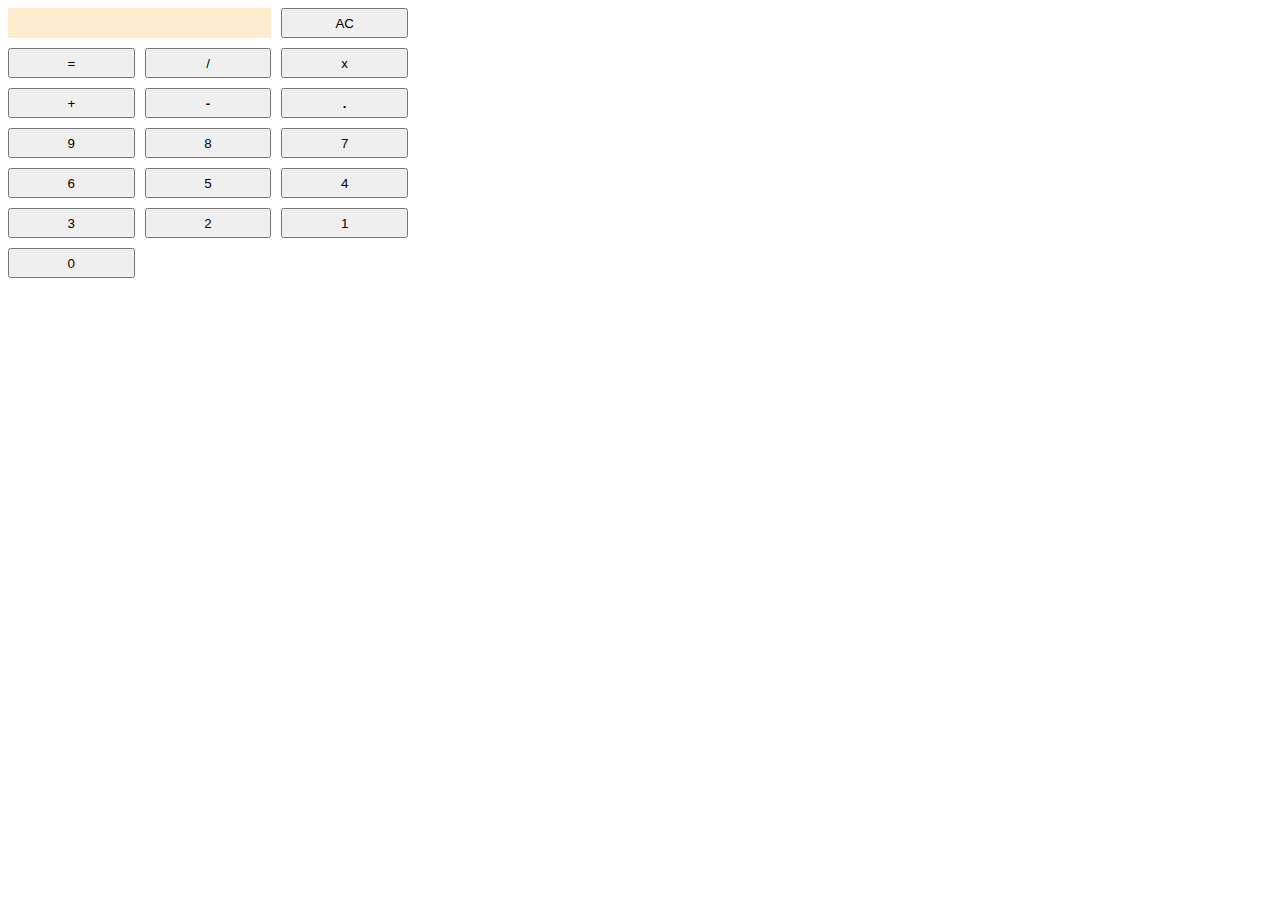
<file: Front End Development Certification/Advance Front End Development Projects/Calculator written in Javascript/index.html>
<!DOCTYPE html>
<html >
<head>
  <meta charset="UTF-8">
  <title>Javascript Calculator</title>
  
  
  
      <link rel="stylesheet" href="css/style.css">

  
</head>

<body>
  <!--<h2>Hongming's Calculator</h2>-->
<div class="wrapper">
  <div id="border"><p id="cal_display" > </p></div>
  <button onclick="allClear()">AC</button>
  <button onclick="equalTo()">=</button>
  <button onclick="operate('/')">/</button>
  <button onclick="operate('*')">x</button>
  <button onclick="operate('+')">+</button>
  <button onclick="operate('-')"><b>-</b></button>
  <button onclick="dot()"><b>.</b></button>
  <button onclick="digit('9')">9</button>
  <button onclick="digit('8')">8</button>
  <button onclick="digit('7')">7</button>
  <button onclick="digit('6')">6</button>
  <button onclick="digit('5')">5</button>
  <button onclick="digit('4')">4</button>
  <button onclick="digit('3')">3</button>
  <button onclick="digit('2')">2</button>
  <button onclick="digit('1')">1</button>
  <button onclick="digit('0')">0</button>
  
</div>
  
    <script src="js/index.js"></script>

</body>
</html>
</file>
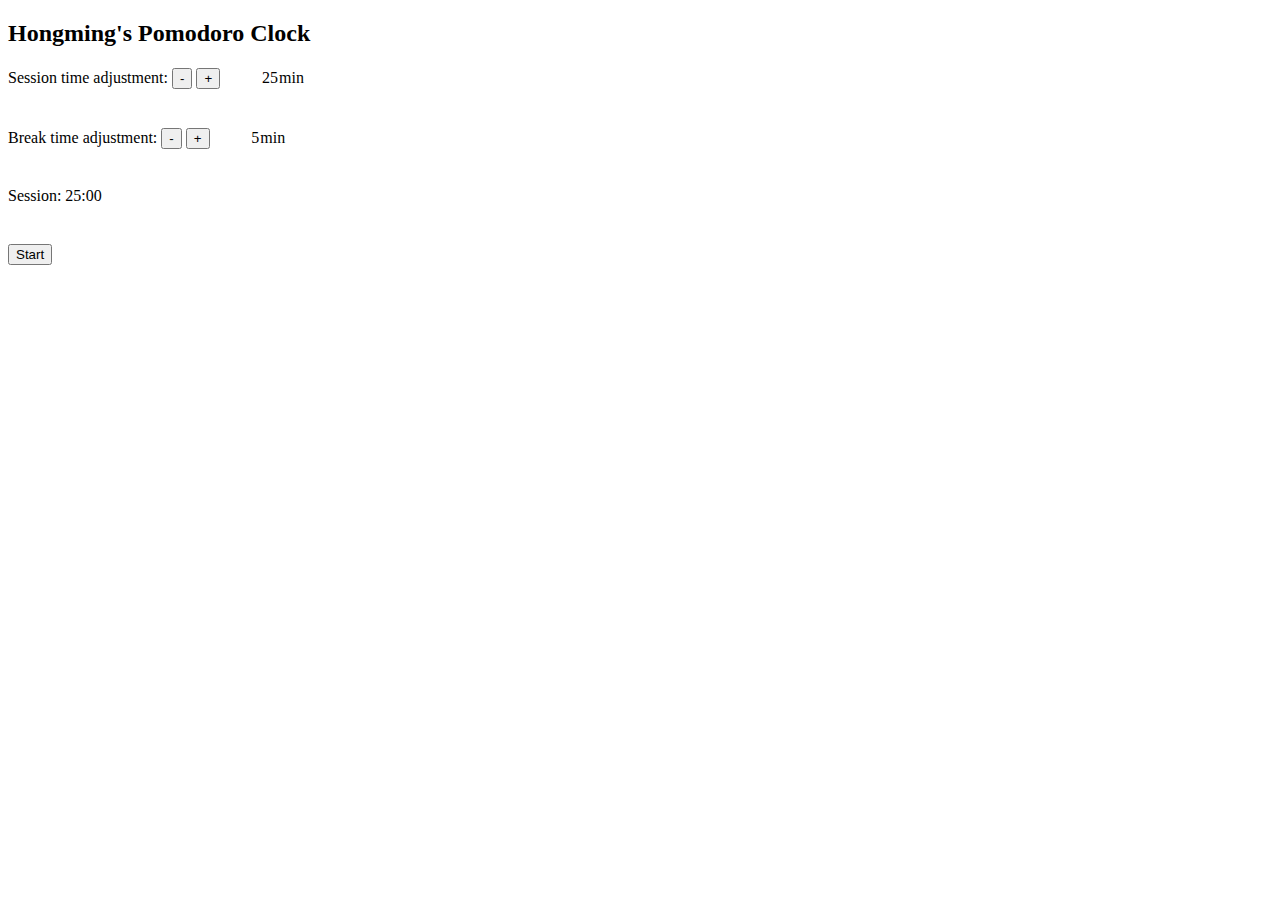
<file: Front End Development Certification/Advance Front End Development Projects/Pomodoro Clock/index.html>
<!DOCTYPE html>
<html >
<head>
  <meta charset="UTF-8">
  <title>Pomodoro Clock</title>
  
  
  
      <link rel="stylesheet" href="css/style.css">

  
</head>

<body>
  <h2>Hongming's Pomodoro Clock</h2>
<div id = "session">
  Session time adjustment:
  <button onclick="adjust(true,'-')">-</button>
  <button onclick="adjust('true','+')">+</button>
  <span id = "s_time">25</span><span>min</span> <!-- inline text-->
</div>
<div id = "break">
  Break time adjustment:
  <button onclick="adjust(false,'-')">-</button>
  <button onclick="adjust(false,'+')">+</button>
  <span id = "b_time">5</span><span>min</span> <!-- inline text-->
</div>

<div>
  <span id = "title">Session</span>: <span id = "timer">25:00</span>
</div>

<div>
  <input type="button" id="controller" onclick="control()" value="Start"></input>
</div>
  
    <script src="js/index.js"></script>

</body>
</html>
</file>
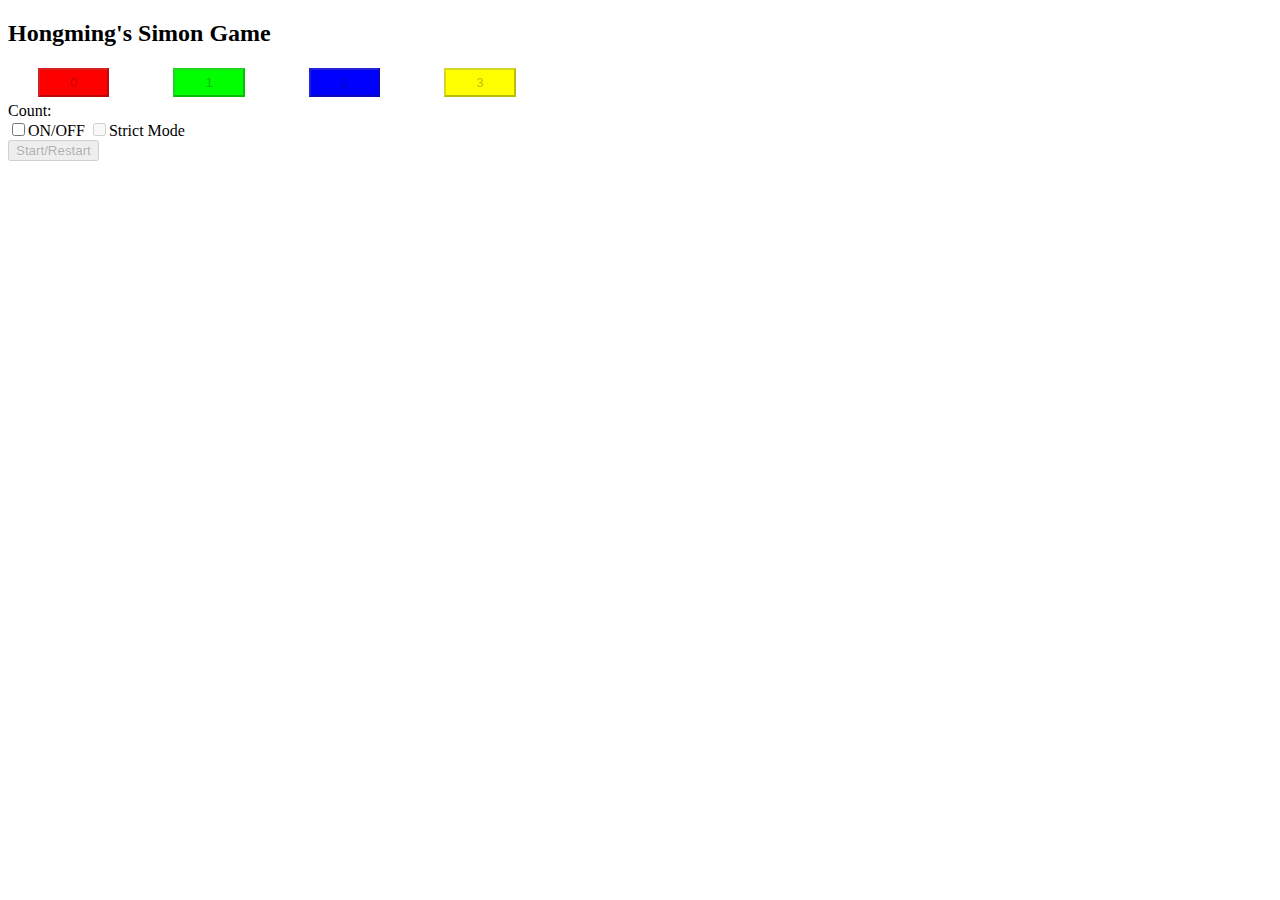
<file: Front End Development Certification/Advance Front End Development Projects/Simon Game/index.html>
<!DOCTYPE html>
<html >
<head>
  <meta charset="UTF-8">
  <title>Simon Game</title>
  
  
  
      <link rel="stylesheet" href="css/style.css">

  
</head>

<body>
  <h2>Hongming's Simon Game</h2>
<div id = "musicButton">
  <button class="music" id="bt0" onclick="userClickToPlay(0)">0</button>
  <button class="music" id="bt1" onclick="userClickToPlay(1)">1</button>
  <button class="music" id="bt2" onclick="userClickToPlay(2)">2</button>
  <button class="music" id="bt3" onclick="userClickToPlay(3)">3</button>
</div>

<div id = "status">
  Count: <span id = "count"></span>
</div>
<input type="checkbox" id ="switch" value="Bike" onchange="switchAction(this)">ON/OFF
<input type="checkbox" id ="strict" value="Bike" onchange="strictAction(this)">Strict Mode<br>
<button onclick="start_click()" id = "start_btn">Start/Restart</button>

<audio id="audio0" src="https://s3.amazonaws.com/freecodecamp/simonSound1.mp3" ></audio>

<audio id="audio1" src="https://s3.amazonaws.com/freecodecamp/simonSound2.mp3" ></audio>

<audio id="audio2" src="https://s3.amazonaws.com/freecodecamp/simonSound3.mp3" ></audio>

<audio id="audio3" src="https://s3.amazonaws.com/freecodecamp/simonSound4.mp3" ></audio>
  
    <script src="js/index.js"></script>

</body>
</html>
</file>
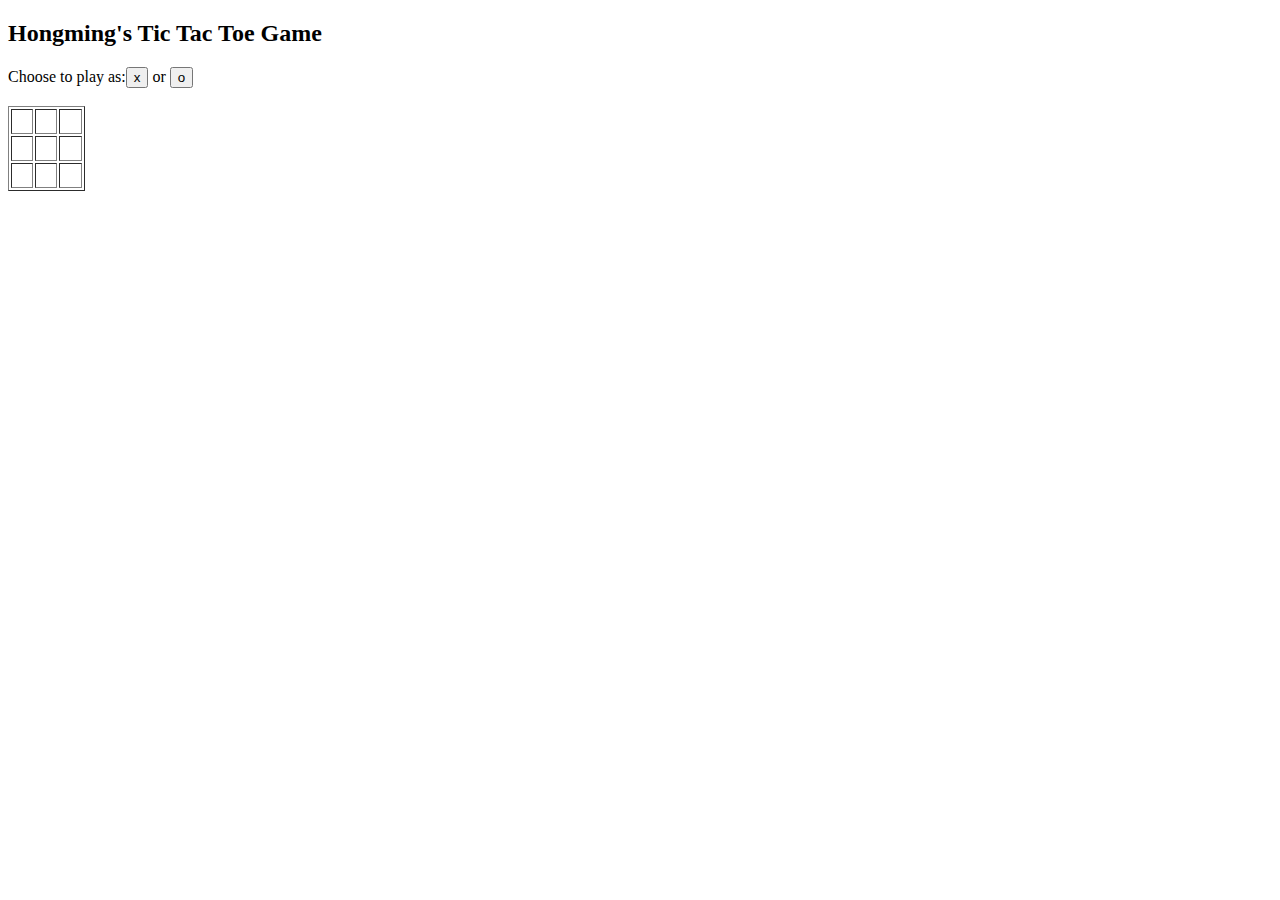
<file: Front End Development Certification/Advance Front End Development Projects/Tic Tac Toe Game/index.html>
<!DOCTYPE html>
<html >
<head>
  <meta charset="UTF-8">
  <title>Tic Tac Toe Game</title>
  
  
  
      <link rel="stylesheet" href="css/style.css">

  
</head>

<body>
  <h2>Hongming's Tic Tac Toe Game</h2>
<div id="select">Choose to play as:<button id="x_button" onclick="select(true)">x</button> or <button id="o_button" onclick="select(false)">o</button></div><br>
<span id = "who"></span>

<table border="1">
            <tr height="25">
                <td onclick="move(0,0)" id="cell00"></td>
                <td onclick="move(0,1)" id="cell01"></td>
                <td onclick="move(0,2)" id="cell02"></td>
            </tr>
            <tr height="25">
                <td  onclick="move(1,0)" id="cell10"></td>
                <td onclick="move(1,1)" id="cell11"></td>
              <td onclick="move(1,2)" id="cell12"></td>
            </tr>
            <tr height="25">
                <td onclick="move(2,0)" id="cell20"></td>
                <td onclick="move(2,1)" id="cell21"></td>
                <td onclick="move(2,2)" id="cell22"></td>
            </tr>
        </table>
  
    <script src="js/index.js"></script>

</body>
</html>
</file>
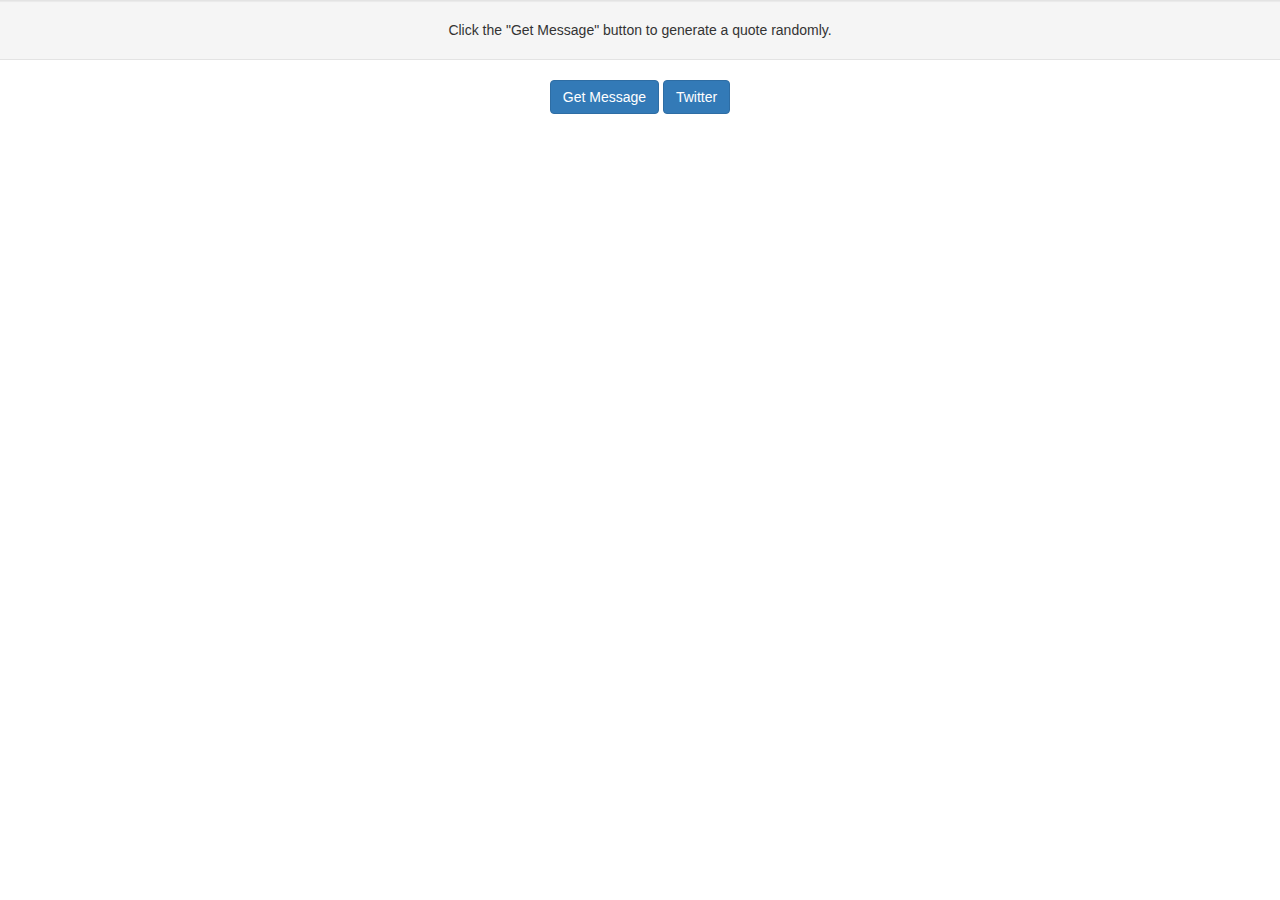
<file: Front End Development Certification/Intermediate Front End Development Projects/Build a Random Quote Machine/index.html>
<!DOCTYPE html>
<html >
<head>
  <meta charset="UTF-8">
  <title>Random Quote Machine</title>
  
  
  <link rel='stylesheet prefetch' href='https://cdnjs.cloudflare.com/ajax/libs/twitter-bootstrap/3.3.7/css/bootstrap.min.css'>

  
  
</head>

<body>
  <div class = "row text-center">
  <div class = "col-xs-12 well message">
    Click the "Get Message" button to generate a quote randomly.
  </div>

  <div class = "col-xs-12">
      <button id = "getMessage" class = "btn btn-primary">Get Message</button>
      <button id = "tweet" class = "btn btn-primary">Twitter</button>
  </div>
</div>
  <script src='https://cdnjs.cloudflare.com/ajax/libs/jquery/3.1.1/jquery.min.js'></script>

    <script src="js/index.js"></script>

</body>
</html>
</file>
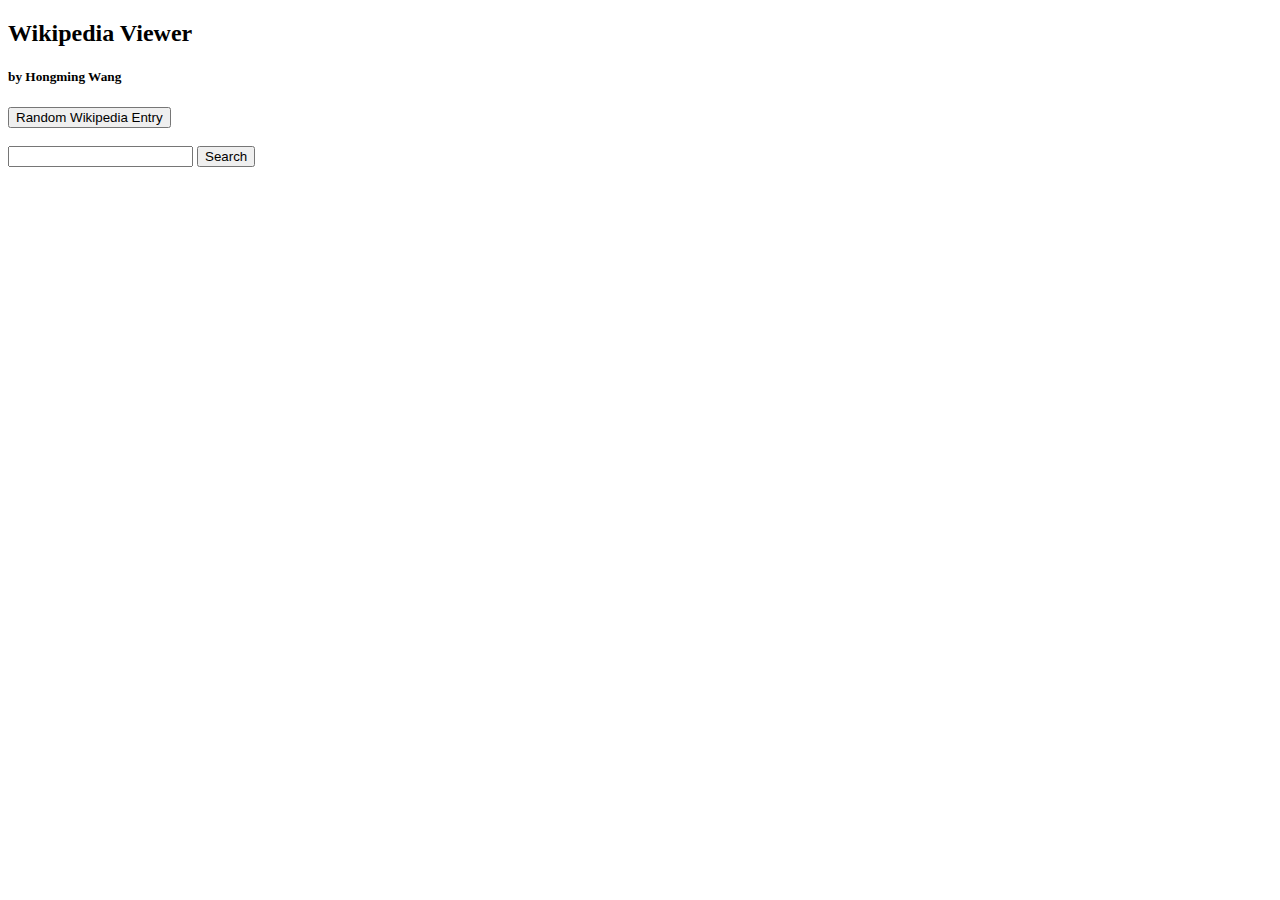
<file: Front End Development Certification/Intermediate Front End Development Projects/Builder a Wikipedia Viewer/index.html>
<!DOCTYPE html>
<html >
<head>
  <meta charset="UTF-8">
  <title>Build a Wikipedia Viewer</title>
  
  
  
      <link rel="stylesheet" href="css/style.css">

  
</head>

<body>
  <h2>Wikipedia Viewer</h2><h5>by Hongming Wang</h5>
<button id="random">Random Wikipedia Entry</button><br><br>

<input type="text" id="query">
<button id="sc">Search</button><br><br>

<ul id="entries">
</ul>
  <script src='https://cdnjs.cloudflare.com/ajax/libs/jquery/3.1.1/jquery.min.js'></script>

    <script src="js/index.js"></script>

</body>
</html>
</file>
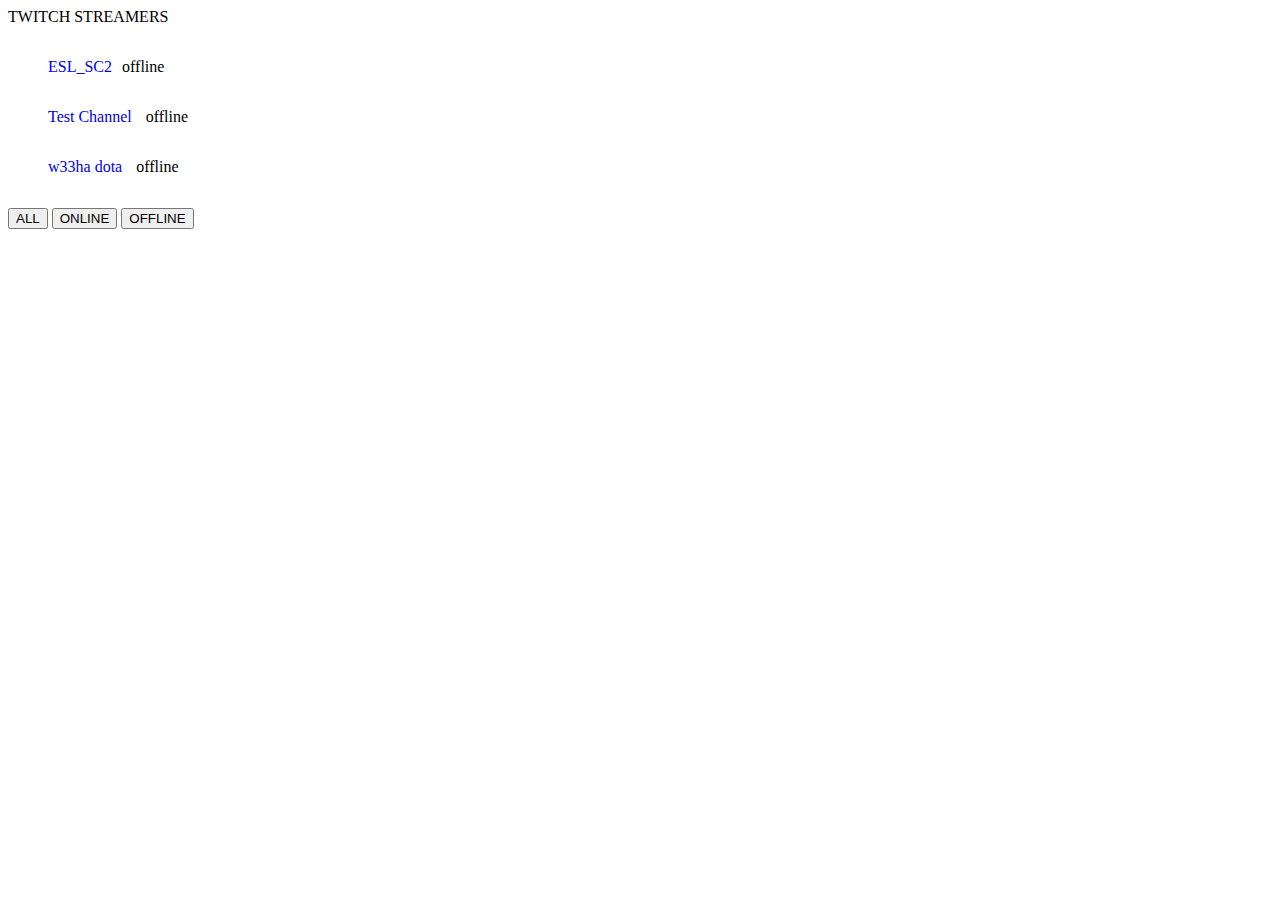
<file: Front End Development Certification/Intermediate Front End Development Projects/Practice on Twitch tv JSON API/index.html>
<!DOCTYPE html>
<html >
<head>
  <meta charset="UTF-8">
  <title>Practice on Twitch.tv JSON API</title>
  
  
  
      <link rel="stylesheet" href="css/style.css">

  
</head>

<body>
  TWITCH STREAMERS
<ul>
  <li id="esl"><a href="https://www.twitch.tv/esl_sc2" target="_blank"><p class="name" id="esl_name">ESL_SC2</p></a><p class="status" id="esl_status">offline</p></li>
  
  <li id="tchannel"><a href="https://www.twitch.tv/test_channel" target="_blank"><p class="name" id="test_name">Test Channel</p></a> <p class="status" id="test_status">offline</p></li>
  
  <li id="w33"><a href="https://www.twitch.tv/w33haa" target="_blank"><p class="name" id="w33_name">w33ha dota</p></a> <p class="status" id="w33_status">offline</p></li>
</ul>

<button onclick="ds_all()">ALL</button>
<button onclick="ds_online()">ONLINE</button>
<button onclick="ds_offline()">OFFLINE</button>
  <script src='https://cdnjs.cloudflare.com/ajax/libs/jquery/3.2.1/jquery.min.js'></script>

    <script src="js/index.js"></script>

</body>
</html>
</file>
<file: Front End Development Certification/Advance Front End Development Projects/Calculator written in Javascript/css/style.css>
.wrapper {
  display: grid;
  grid-template-columns: repeat(3, 1fr);
  grid-gap: 10px;
  grid-auto-rows: minmax(30px, auto);
  width:400px;
  height:200px;
}

#border { 
  background: #FFEBCD;
  grid-column: 1 / 3;
  grid-row: 1;
}
</file>
<file: Front End Development Certification/Advance Front End Development Projects/Pomodoro Clock/css/style.css>
#s_time{
  padding: 1px 1px 1cm 1cm;
}
#b_time{
  padding: 1px 1px 1cm 1cm;
}
div{
  padding: 1px 1px 1cm 0cm;
}
</file>
<file: Front End Development Certification/Advance Front End Development Projects/Simon Game/css/style.css>
.music{
  padding: 5px 30px 5px 30px;
  margin: 1px 30px 5px 30px;
}
#bt0{
  background-color: #FF0000;
}
#bt1{
  background-color: #00FF00;
}
#bt2{
  background-color: 	#0000FF;
}
#bt3{
  background-color: #FFFF00;
}
</file>
<file: Front End Development Certification/Advance Front End Development Projects/Tic Tac Toe Game/css/style.css>
td{
 width: 6%;
}
</file>
<file: Front End Development Certification/Intermediate Front End Development Projects/Builder a Wikipedia Viewer/css/style.css>
/*unordered list without bullets*/
ul {
  list-style-type: none;
}

li{
  background-color: grey;
  margin: 50px 30px 50px 80px;
}
</file>
<file: Front End Development Certification/Intermediate Front End Development Projects/Practice on Twitch tv JSON API/css/style.css>
ul {
  list-style-type: none;
}

div{
  display:inline-block;
}

#esl_name {display:inline-block;margin-right:10px;} 
#esl_status {display:inline-block;} 

#test_name {display:inline-block;margin-right:10px;} 
#test_status {display:inline-block;} 

#w33_name {display:inline-block;margin-right:10px;} 
#w33_status {display:inline-block;}
</file>
